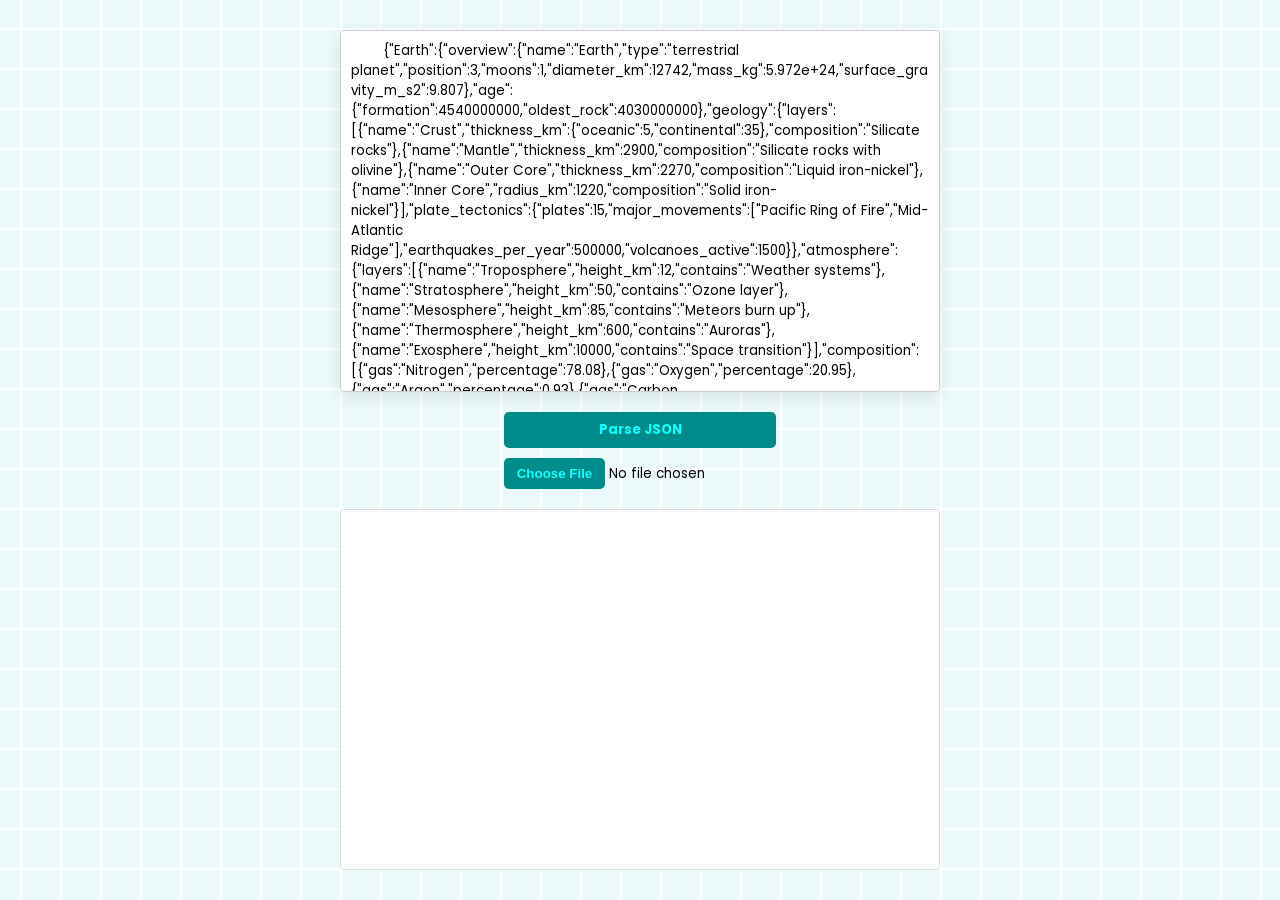
<file: index.html>
<!DOCTYPE html>
<html lang="en">
<head>
    <meta charset="UTF-8">
    <meta name="viewport" content="width=device-width, initial-scale=1.0">
    <link rel="stylesheet" href="./style.css">
    <title>JSON Parser App</title>
</head>
<body>
    <textarea id="jsonInput" cols="30" rows="10">
        {"Earth":{"overview":{"name":"Earth","type":"terrestrial planet","position":3,"moons":1,"diameter_km":12742,"mass_kg":5.972e+24,"surface_gravity_m_s2":9.807},"age":{"formation":4540000000,"oldest_rock":4030000000},"geology":{"layers":[{"name":"Crust","thickness_km":{"oceanic":5,"continental":35},"composition":"Silicate rocks"},{"name":"Mantle","thickness_km":2900,"composition":"Silicate rocks with olivine"},{"name":"Outer Core","thickness_km":2270,"composition":"Liquid iron-nickel"},{"name":"Inner Core","radius_km":1220,"composition":"Solid iron-nickel"}],"plate_tectonics":{"plates":15,"major_movements":["Pacific Ring of Fire","Mid-Atlantic Ridge"],"earthquakes_per_year":500000,"volcanoes_active":1500}},"atmosphere":{"layers":[{"name":"Troposphere","height_km":12,"contains":"Weather systems"},{"name":"Stratosphere","height_km":50,"contains":"Ozone layer"},{"name":"Mesosphere","height_km":85,"contains":"Meteors burn up"},{"name":"Thermosphere","height_km":600,"contains":"Auroras"},{"name":"Exosphere","height_km":10000,"contains":"Space transition"}],"composition":[{"gas":"Nitrogen","percentage":78.08},{"gas":"Oxygen","percentage":20.95},{"gas":"Argon","percentage":0.93},{"gas":"Carbon Dioxide","percentage":0.04}],"pressure_sea_level_kPa":101.325,"temperature_range_C":{"min":-89.2,"max":56.7}},"hydrosphere":{"oceans":5,"coverage_percentage":70.8,"total_volume_km3":1332000000,"salinity_ppt":3.5,"deepest_point":{"name":"Mariana Trench","depth_m":10984,"location":"Pacific Ocean"},"freshwater_distribution":[{"type":"Glaciers/Ice caps","percentage":68.7},{"type":"Groundwater","percentage":30.1},{"type":"Surface water","percentage":1.2}]},"biosphere":{"life_zones":[{"name":"Hydrothermal vents","depth_m":4000,"temperature_C":400,"unique":"Extremophiles"},{"name":"Hadley Cells","type":"desert","animals":"Camel, Fennec fox"},{"name":"Rainforests","biodiversity":"50% of species","animals":["Jaguar","Anaconda","Macaw"]}],"species_count":{"total":8700000,"known":1200000,"insects":1000000},"oldest_tree":{"name":"Pando","age_years":80000,"location":"Utah, USA"}},"human_impact":{"population":8000000000,"cities_underwater_risk":570,"co2_emissions_gt":36.8,"deforestation_rate_ha_year":10000000,"space_debris_objects":36000},"records":{"fastest_wind_kmh":407,"hottest_temp_C":56.7,"coldest_temp_C":-89.2,"largest_lake":{"name":"Caspian Sea","area_km2":371000},"longest_river":{"name":"Nile","length_km":6650},"tallest_mountain":{"name":"Mount Everest","height_m":8848}},"space":{"distance_sun_km":149600000,"orbital_period_days":365.256,"rotation_period_hours":23.934,"escape_velocity_km_s":11.186,"magnetic_field":{"strength_tesla":0.000025,"protects_from":"Solar wind"},"nearest_star":{"name":"Proxima Centauri","distance_ly":4.24}},"fun_facts":[{"fact":"Earth's rotation is slowing by 1.7ms per century","cause":"Tidal friction"},{"fact":"A day was 21 hours long 620 million years ago","implication":"Shorter days, more years per orbit"},{"fact":"Lightning strikes Earth 100 times per second","energy":"5 billion joules per bolt"},{"fact":"Earth's core is as hot as the Sun's surface","temperature":"6000°C"},{"fact":"Oceans produce 70% of Earth's oxygen","source":"Phytoplankton"},{"fact":"Mount Everest grows 4mm per year","cause":"Plate tectonics"},{"fact":"Earth has over 1.4 billion cubic km of water","equivalent":"Cover land 2.7km deep"},{"fact":"The Sahara Desert was once a lush rainforest","period":"11,000 years ago"},{"fact":"Earth's hum is caused by ocean waves","frequency":"2.5 millihertz"},{"fact":"Diamonds rain in the mantle at 200km depth","pressure":"6 GPa"}]}} 
    </textarea>
    <div class="buttons">
        <button onclick="parseAndDisplayJson()">Parse JSON</button>
        <input type="file" id="fileInput" accept=".json, .txt, ">
    </div>
    <div id="jsonViewer"></div>


    <script src="./script.js"></script>
</body>
</html>
</file>
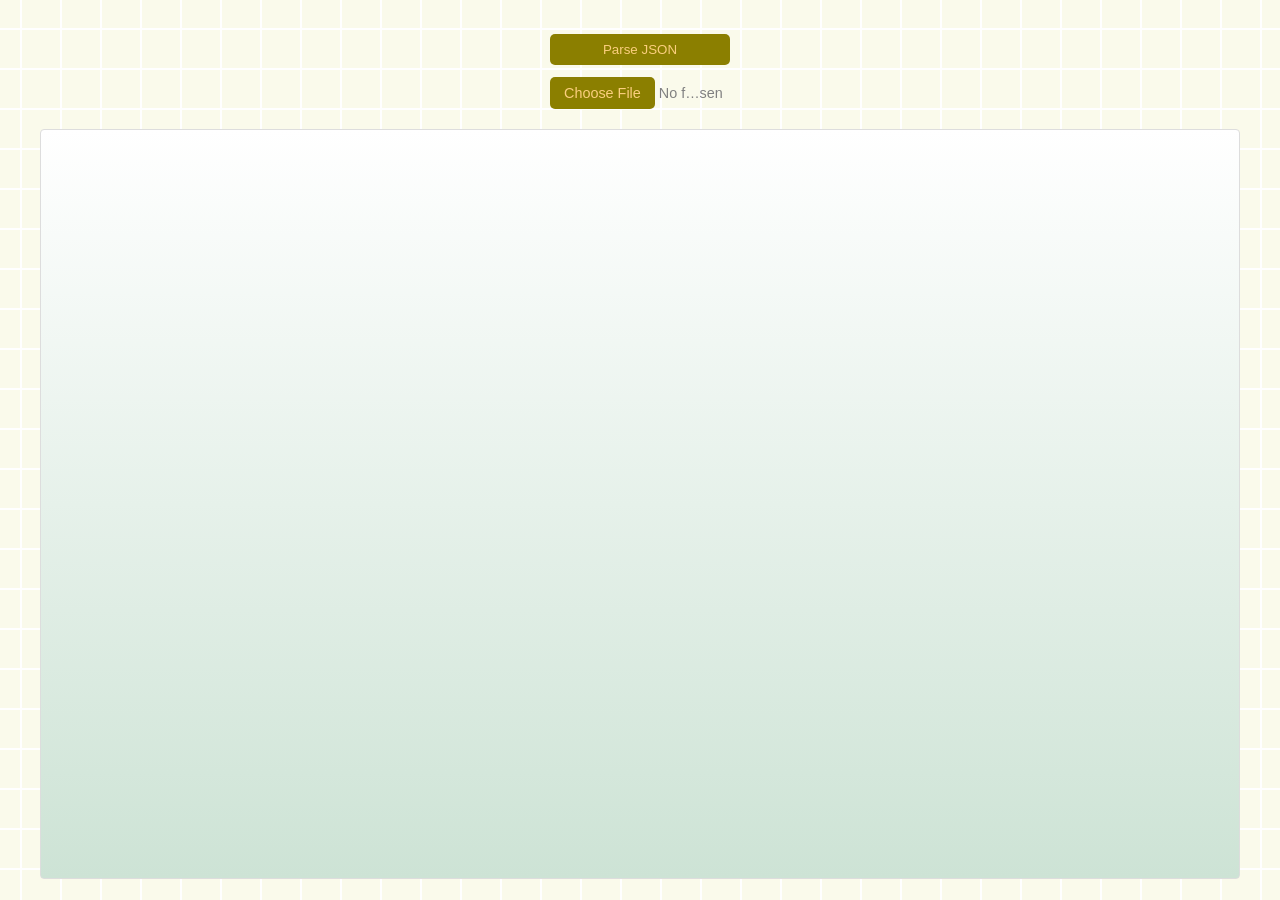
<file: jsonReader.html>
<!DOCTYPE html>
<html lang="en">
<head>
    <meta charset="UTF-8">
    <meta name="viewport" content="width=device-width, initial-scale=1.0">
    <style>
        * {
            margin: 0;
            padding: 0;
            box-sizing: border-box;
            outline: none;
            font-family: 'Roboto', sans-serif;
        }
        body {
            display: flex;
            flex-direction: column;
            align-items: center;
            justify-content: center;
            background: rgba(250, 250, 235);
            background-image: linear-gradient(to top, #fff 2px, transparent 2px),
            linear-gradient(to right, #fff 2px, transparent 2px);
            background-size: 40px 40px;
            gap: 20px;
            height: 100vh;
            background-position: center;
        }
        .buttons {
            display: flex;
            flex-direction: column;
            width: 180px;
        }
        button,
        input[type=file]::file-selector-button {
            background: rgb(139, 127, 0);
            color: rgb(251, 207, 126);
            border: none;
            margin-top: 12px;
            padding: 8px 14px;
            cursor: pointer;
            border-radius: 5px;
            font-weight: 200;
            transition: background-color 0.3s ease;
        }
        button:hover,
        input[type=file]::file-selector-button:hover {
            background: rgb(123, 113, 0);
        }
        #fileInput{
            color: gray;
            font-size: 0.9rem;
        }
        #jsonViewer {
            width: 1200px;
            height: 750px;
            line-height: 1.5;
            background: linear-gradient(white, rgb(205, 227, 213));
            border: 1px solid #ddd;
            border-radius: 4px;
            padding: 10px;
            overflow: scroll;
            font-size: 14px;
        }
        .collapsible {
            cursor: pointer;
            position: relative;
            padding-left: 20px;
        }
        .collapsible::before {
            content: '▶';
            color: #555;
            display: inline-block;
            position: absolute;
            left: 0;
            top: 0;
            font-size: 14px;
            line-height: 1;
            padding-right: 5px;
        }
        .collapsible.collapsed::before {
            content: '▼';
        }
        .hidden {
            display: none;
        }
        .key {
            color: rgb(139, 127, 0);
            font-weight: bold;
        }
        .string {
            color: rgb(29, 13, 27);
        }
        .number {
            color: red;
        }
        .object {
            margin-left: 15px;
        }
        .array {
            margin-left: 15px;
        }
        .unknown {
            color: #555;
        }
    </style>
    <title>Document</title>
</head>
<body>
    <textarea id="jsonInput" cols="30" rows="10" hidden></textarea>
    <div class="buttons">
        <button onclick="parseAndDisplayJson()">Parse JSON</button>
        <input type="file" id="fileInput" accept=".json, .txt, ">
    </div>
    <div id="jsonViewer"></div>
    <script>
        function parseAndDisplayJson() {
            const jsonInput = document.getElementById('jsonInput').value;
            try {
                const jsonObj = JSON.parse(jsonInput);
                document.getElementById('jsonViewer').innerHTML = '';
                buildTree(jsonObj, document.getElementById('jsonViewer'), 'start');

            } catch (e) {
                document.getElementById('jsonViewer').innerHTML = '<p style="color: red";>Invalid JSON</p>'
            }
        }
        function buildTree(obj, parentElement, key) {
            const item = document.createElement('div');
            parentElement.appendChild(item);

            if (typeof obj === 'object' && obj !== null) {
                const keySpan = document.createElement('span');
                keySpan.className = 'key collapsible';
                keySpan.textContent = key + ' ';
                item.appendChild(keySpan);

                const childContainer = document.createElement('div');
                childContainer.className = 'hidden ' + (Array.isArray(obj) ? 'array' : 'object');
                item.appendChild(childContainer);

                for (const childKey in obj) {
                    buildTree(obj[childKey], childContainer, childKey);
                    keySpan.onclick = function (event) {
                        event.stopPropagation();
                        const childDiv = this.parentElement.querySelector('.hidden');
                        if (childDiv.style.display === 'block') {
                            childDiv.style.display = 'none';
                            this.classList.remove('collapsed');
                        } else {
                            childDiv.style.display = 'block';
                            this.classList.add('collapsed');
                        }
                    }
                }
            } else {
                item.innerHTML = '<span class="key">' + key + ': </span>' + '<span class="' + getType(obj) + '">' + obj + '</span>';
            }
        }
        function getType(value) {
            if (typeof value === 'string') return 'string';
            if (typeof value === 'number') return 'number';
            if (Array.isArray(value)) return 'array';
            if (typeof value === 'object' && value !== null) return 'object';
            return 'unknown';
        }
        document.getElementById('fileInput').addEventListener('change', function (event) {
            const file = event.target.files[0];
            if (!file) {
                return;
            }
            let reader = new FileReader();
            reader.onload = function (event) {
                const fileContent = event.target.result;
                document.getElementById('jsonInput').value = fileContent;
                parseAndDisplayJson();
            };
            reader.readAsText(file);
        })
    </script>
</body>
</html>
</file>
<file: style.css>
@import url("https://fonts.googleapis.com/css2?family=Poppins:ital,wght@0,100;0,200;0,300;0,400;0,600;0,700;0,800;1,100;1,200;1,300&family=Ubuntu+Sans+Mono:ital,wght@0,400..700;1,400..700&display=swap");

* {
  margin: 0;
  padding: 0;
  box-sizing: border-box;
  outline: none;
  font-family: "Poppins";
}

body {
  display: flex;
  align-items: center;
  justify-content: center;
  background: rgba(235, 250, 250);
  background-image: 
    linear-gradient(to top, #fff 2px, transparent 2px),
    linear-gradient(to right, #fff 2px, transparent 2px);
  background-size: 40px 40px;
  gap: 20px;
  height: 100vh;
  background-position: center;
}

textarea {
  width: 600px;
  height: 450px;
  padding: 10px;
  border: 1px solid #ccc;
  border-radius: 4px;
  box-shadow: 0 5px 20px rgba(0,0, 0, 0.1);
  resize: none;
  overflow: scroll;
}

textarea:hover {
  box-shadow: none;
}

.buttons {
  display: flex;
  flex-direction: column;
  gap: 10px;
}

button,
input[type="file"]::file-selector-button {
  background: darkcyan;
  color: #1ff;
  border: none;
  padding: 8px 0px;
  cursor: pointer;
  border-radius: 5px;
  font-weight: 700;
  transition: background-color 0.3s ease;
}
input[type="file"]::file-selector-button {
  width: 101px;
}

button:hover,
input[type="file"]::file-selector-button:hover {
  background: rgb(10, 107, 120);
}

#jsonViewer {
  width: 600px;
  height: 450px;
  line-height: 1.5;
  background: #fff;
  border: 1px solid #ddd;
  border-radius: 4px;
  padding: 10px;
  overflow: scroll;
  font-size: 14px;
}

.collapsible {
  cursor: pointer;
  position: relative;
  padding-left: 20px;
}

.collapsible::before {
  content: "▶";
  color: #555;
  display: inline-block;
  position: absolute;
  left: 0;
  top: 0;
  font-size: 14px;
  line-height: 1;
  padding-right: 5px;
}

.collapsible.collapsed::before {
  content: "▼";
}

.hidden {
  display: none;
}

.key {
  color: rgb(2, 109, 109);
  font-weight: bold;
}

.string {
  color: rgb(2, 188, 188);
}

.number {
  color: deeppink;
}

.object {
  margin-left: 15px;
}

.array {
  margin-left: 15px;
}

.unknown {
  color: #555;
}

@media screen and (max-width: 1350px) {
  body {
    flex-direction: column;
    padding: 30px;
  }
}
</file>
